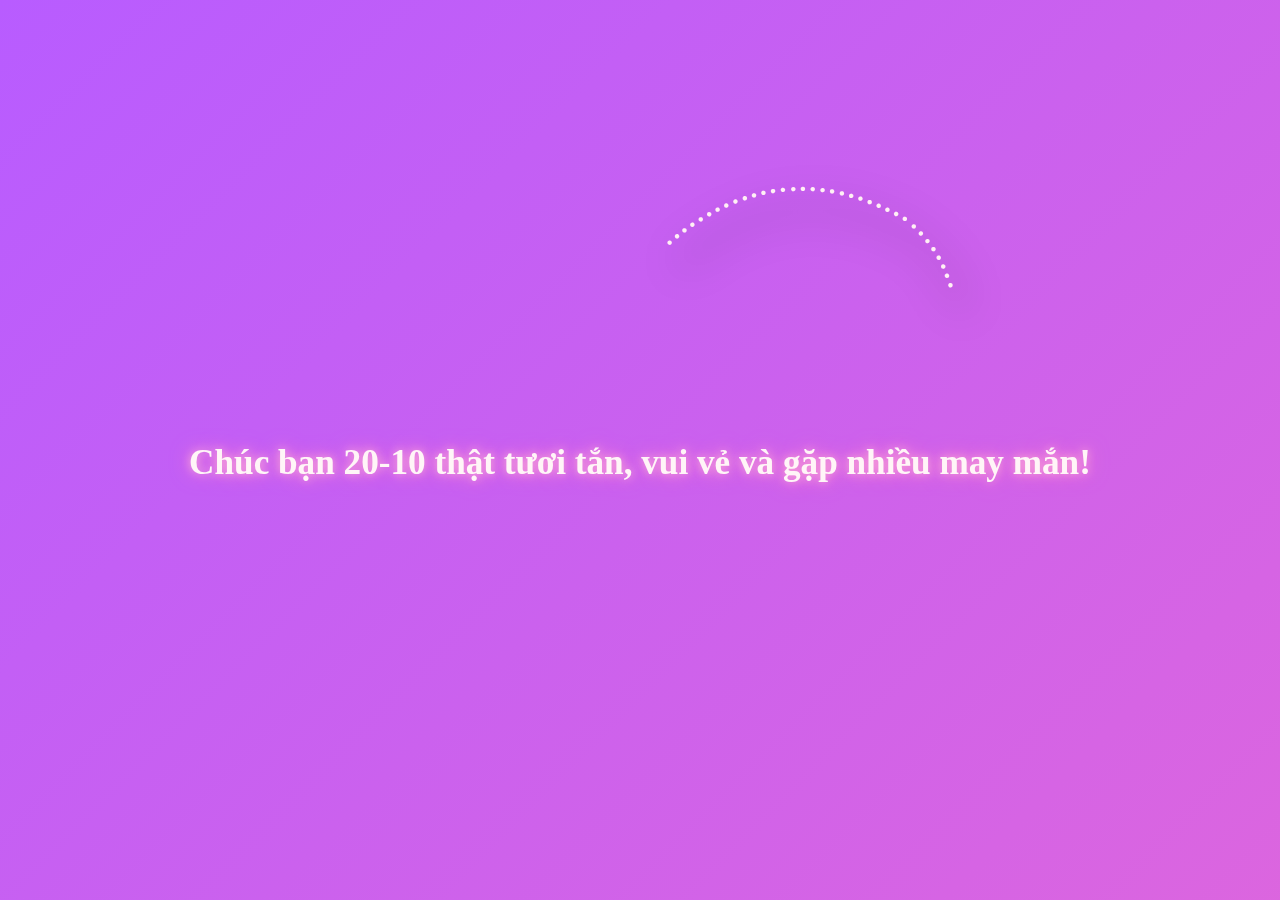
<file: index.html>
<!DOCTYPE html>
<html lang="vi">
<head>
  <meta charset="UTF-8" />
  <meta name="viewport" content="width=device-width, initial-scale=1.0" />
  <title>Happy Women's Day - From Phu Tin </title>
  <link rel="stylesheet" href="style.css" />
</head>
<body>
  <div class="heart-container"></div>
  <svg id="theSvg" viewBox="-120 -30 240 180" xml:space="preserve">
    <defs>
      <filter id="f" filterUnits="userSpaceOnUse" x="-120" y="-30" width="150%" height="150%">
        <feGaussianBlur in="SourceAlpha" stdDeviation="5" result="blur"></feGaussianBlur>
        <feOffset in="blur" dx="3" dy="5" result="shadow"></feOffset>
        <feFlood flood-color="rgba(3,0,0,1)" result="color" />
        <feComposite in="color" in2="shadow" operator="in" />
        <feComposite in="SourceGraphic" />
      </filter>

      <path id="shape"
        d="M 0 21.054 C 0 21.054 25 -16 63 6 C 93.249 29.888 61 97 0 137 C -63 98 -93.249 29.888 -63 8 C -24.618 -15.165 0 21.054 0 21.054 z" />
      <path id="partialPath" />
    </defs>

    <text dy="-2" filter="url(#f)">
      <textPath xlink:href="#partialPath" startOffset="12">
        ............................................................Happy Women's Day.............................................................From Phu Tin..............................................................
      </textPath>
    </text>
    <use id="useThePath" xlink:href="#partialPath" stroke="white" stroke-width=".5" stroke-opacity=".5"
      fill="none" style="display:none;" />
  </svg>
  <h1 class="wish-text">
    Chúc bạn 20-10 thật tươi tắn, vui vẻ và gặp nhiều may mắn!
  </h1>

  <script src="script.js"></script>
</body>
</html>
</file>
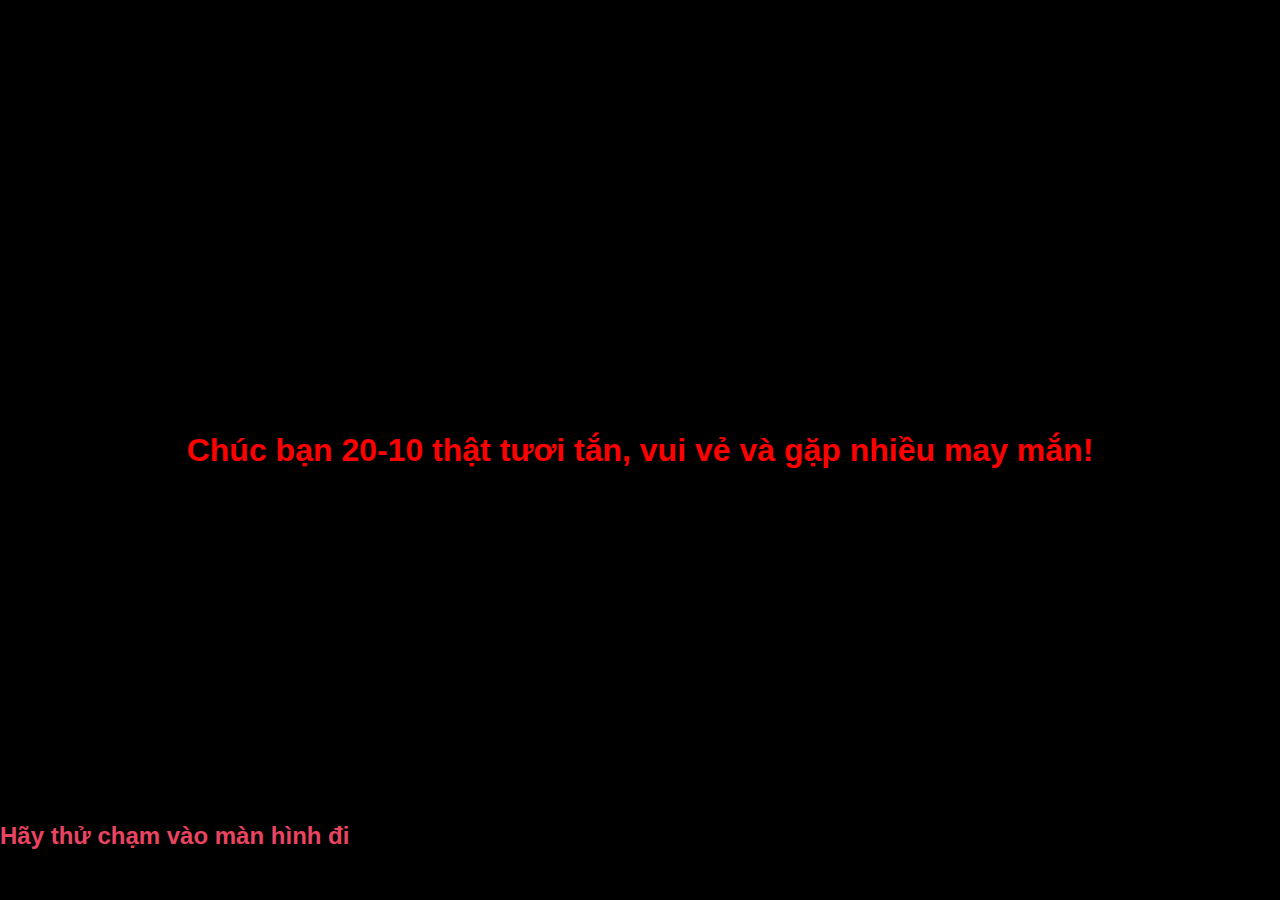
<file: Love.html>
<!LOVE html>
<html lang="vi">
<head>
    <meta charset="UTF-8">
    <meta name="viewport" content="width=device-width, initial-scale=1.0">
    <title>Hiệu Ứng Cải Thiện</title>
    <style>
        /* --- Cài đặt chung --- */
        body {
            background-color: #000000;
            color: Red;
            font-family: Arial, sans-serif;
            height: 100vh;
            width: 100vw;
            margin: 0;
            overflow: hidden;
            display: flex;
            justify-content: center;
            align-items: center;
            position: relative;
        }

        h1 {
            pointer-events: none;
            z-index: 10;
        }

        /* --- HIỆU ỨNG CHỮ CHẠY --- */
        .moving-text-container {
            position: absolute;
            bottom: 50px;
            width: 100%;
            overflow: hidden;
            white-space: nowrap;
        }

        .moving-text {
            font-size: 24px;
            color: #e94560;
            font-weight: bold;
            animation: marquee 15s linear infinite;
        }

        @keyframes marquee {
            0%   { transform: translateX(100%); }
            100% { transform: translateX(-100%); }
        }

        /* --- HIỆU ỨNG TIM RƠI --- */
        .heart-container {
            position: absolute;
            top: 0;
            left: 0;
            width: 100%;
            height: 100%;
            overflow: hidden;
            z-index: -1;
        }

        .heart {
            position: absolute;
            top: -50px;
            font-size: 20px;
            color: red;
            animation: fall 10s linear infinite;
        }

        @keyframes fall {
            0% {
                transform: translateY(0) rotate(0deg);
                opacity: 1;
            }
            100% {
                transform: translateY(100vh) rotate(360deg);
                opacity: 0;
            }
        }

        /* */
        .heart-particle {
            position: absolute;
            font-size: 20px;
            color: #e94560;
            pointer-events: none;

            animation: radiate 1.2s cubic-bezier(0.1, 0.7, 0.5, 1) forwards;
            
            z-index: 5;
        }

        @keyframes radiate {
            
            0% {
                transform: translate(0, 0) scale(1);
                opacity: 1;
            }
            
            
            100% {
                transform: translate(var(--end-x), var(--end-y)) scale(0.3);
                opacity: 0;
            }
        }
    </style>
</head>
<body>

    <div class="heart-container"></div>

    <h1>Chúc bạn 20-10 thật tươi tắn, vui vẻ và gặp nhiều may mắn!</h1>

    <div class="moving-text-container">
        <div class="moving-text">
            Hãy thử chạm vào màn hình đi
        </div>
    </div>

    <script>
        
        
        const heartContainer = document.querySelector('.heart-container');

        function createHeart() {
            const heart = document.createElement('div');
            heart.classList.add('heart');
            heart.innerText = '❤️';
            
            heart.style.left = Math.random() * 100 + 'vw';
            heart.style.animationDuration = (Math.random() * 5 + 5) + 's';
            heart.style.fontSize = (Math.random() * 10 + 10) + 'px';
            heart.style.animationDelay = (Math.random() * 3) + 's';

            heartContainer.appendChild(heart);

            setTimeout(() => {
                heart.remove();
            }, 10000);
        }

        setInterval(createHeart, 300);

        

        document.body.addEventListener('click', function(event) {
            let clickX = event.clientX;
            let clickY = event.clientY;

            
            for (let i = 0; i < 10; i++) {
                createHeartParticle(clickX, clickY);
            }
        });

        function createHeartParticle(x, y) {
            const heart = document.createElement('div');
            heart.classList.add('heart-particle');
            heart.innerHTML = '💖';
            
            heart.style.left = (x - 10) + 'px';
            heart.style.top = (y - 10) + 'px';

            
            let randomX = (Math.random() - 0.5) * 200;
            let randomY = (Math.random() - 0.5) * 200;

            heart.style.setProperty('--end-x', randomX + 'px');
            heart.style.setProperty('--end-y', randomY + 'px');

            document.body.appendChild(heart);

            
            setTimeout(() => {
                heart.remove();
            }, 1200);
        }

    </script>

</body>
</html>
</file>
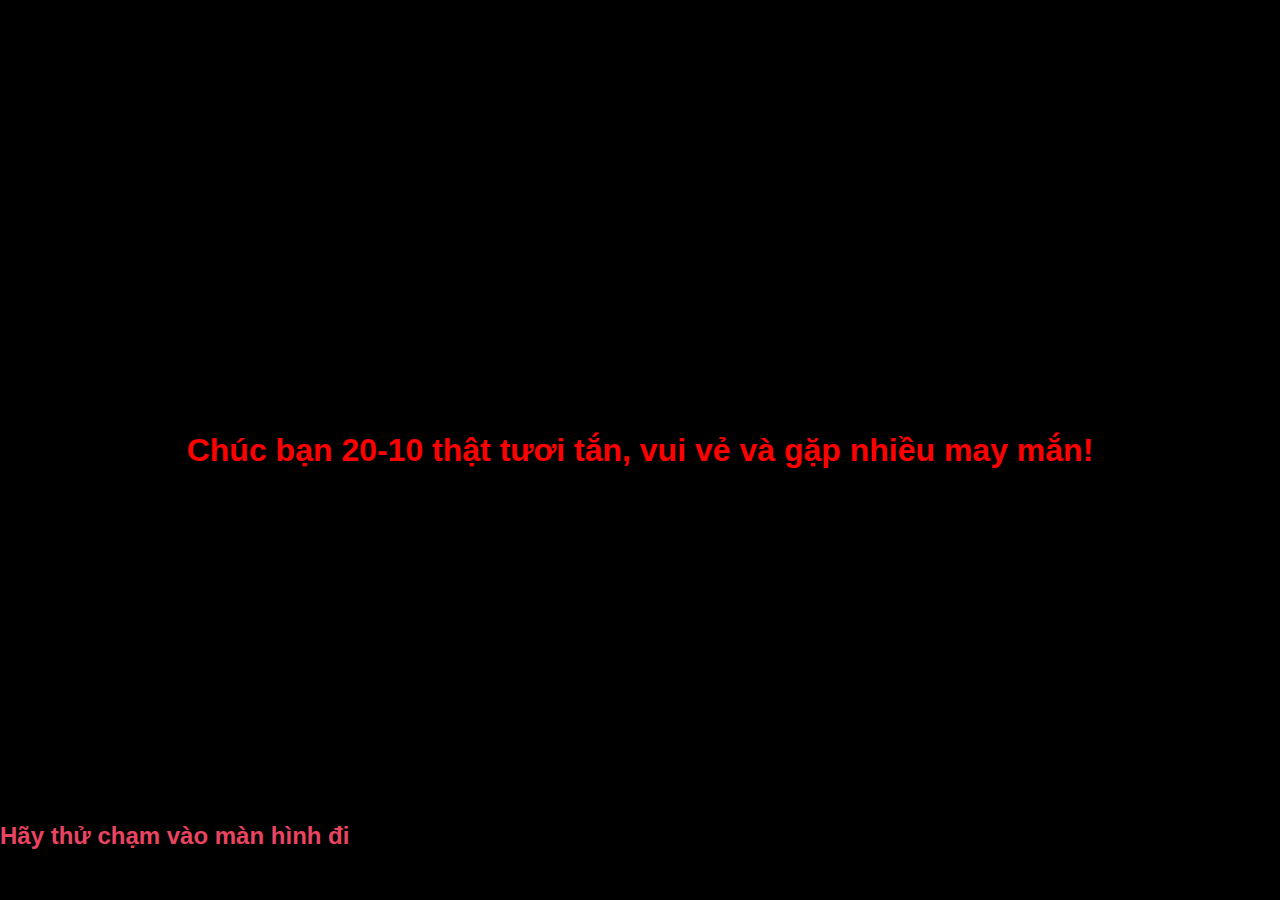
<file: Mau_cu.html>
<!LOVE html>
<html lang="vi">
<head>
    <meta charset="UTF-8">
    <meta name="viewport" content="width=device-width, initial-scale=1.0">
    <title>Hiệu Ứng Cải Thiện</title>
    <style>
        /* --- Cài đặt chung --- */
        body {
            background-color: #000000;
            color: Red;
            font-family: Arial, sans-serif;
            height: 100vh;
            width: 100vw;
            margin: 0;
            overflow: hidden;
            display: flex;
            justify-content: center;
            align-items: center;
            position: relative;
        }

        h1 {
            pointer-events: none;
            z-index: 10;
        }

        /* --- HIỆU ỨNG CHỮ CHẠY --- */
        .moving-text-container {
            position: absolute;
            bottom: 50px;
            width: 100%;
            overflow: hidden;
            white-space: nowrap;
        }

        .moving-text {
            font-size: 24px;
            color: #e94560;
            font-weight: bold;
            animation: marquee 15s linear infinite;
        }

        @keyframes marquee {
            0%   { transform: translateX(100%); }
            100% { transform: translateX(-100%); }
        }

        /* --- HIỆU ỨNG TIM RƠI --- */
        .heart-container {
            position: absolute;
            top: 0;
            left: 0;
            width: 100%;
            height: 100%;
            overflow: hidden;
            z-index: -1;
        }

        .heart {
            position: absolute;
            top: -50px;
            font-size: 20px;
            color: red;
            animation: fall 10s linear infinite;
        }

        @keyframes fall {
            0% {
                transform: translateY(0) rotate(0deg);
                opacity: 1;
            }
            100% {
                transform: translateY(100vh) rotate(360deg);
                opacity: 0;
            }
        }

        /* */
        .heart-particle {
            position: absolute;
            font-size: 20px;
            color: #e94560;
            pointer-events: none;

            animation: radiate 1.2s cubic-bezier(0.1, 0.7, 0.5, 1) forwards;
            
            z-index: 5;
        }

        @keyframes radiate {
            
            0% {
                transform: translate(0, 0) scale(1);
                opacity: 1;
            }
            
            
            100% {
                transform: translate(var(--end-x), var(--end-y)) scale(0.3);
                opacity: 0;
            }
        }
    </style>
</head>
<body>

    <div class="heart-container"></div>

    <h1>Chúc bạn 20-10 thật tươi tắn, vui vẻ và gặp nhiều may mắn!</h1>

    <div class="moving-text-container">
        <div class="moving-text">
            Hãy thử chạm vào màn hình đi
        </div>
    </div>

    <script>
        
        
        const heartContainer = document.querySelector('.heart-container');

        function createHeart() {
            const heart = document.createElement('div');
            heart.classList.add('heart');
            heart.innerText = '❤️';
            
            heart.style.left = Math.random() * 100 + 'vw';
            heart.style.animationDuration = (Math.random() * 5 + 5) + 's';
            heart.style.fontSize = (Math.random() * 10 + 10) + 'px';
            heart.style.animationDelay = (Math.random() * 3) + 's';

            heartContainer.appendChild(heart);

            setTimeout(() => {
                heart.remove();
            }, 10000);
        }

        setInterval(createHeart, 300);

        

        document.body.addEventListener('click', function(event) {
            let clickX = event.clientX;
            let clickY = event.clientY;

            
            for (let i = 0; i < 10; i++) {
                createHeartParticle(clickX, clickY);
            }
        });

        function createHeartParticle(x, y) {
            const heart = document.createElement('div');
            heart.classList.add('heart-particle');
            heart.innerHTML = '💖';
            
            heart.style.left = (x - 10) + 'px';
            heart.style.top = (y - 10) + 'px';

            
            let randomX = (Math.random() - 0.5) * 200;
            let randomY = (Math.random() - 0.5) * 200;

            heart.style.setProperty('--end-x', randomX + 'px');
            heart.style.setProperty('--end-y', randomY + 'px');

            document.body.appendChild(heart);

            
            setTimeout(() => {
                heart.remove();
            }, 1200);
        }

    </script>

</body>
</html>
</file>
<file: style.css>
body {
  margin: 0;
  height: 100vh;
  width: 100vw;
  overflow: hidden;
  background: linear-gradient(135deg, #b85cff, #ff6fbf, #ffd1e6);
  background-size: 400% 400%;
  animation: gradientFlow 10s ease infinite;
  display: flex;
  justify-content: center;
  align-items: center;
  flex-direction: column;
}

@keyframes gradientFlow {
  0% { background-position: 0% 50%; }
  50% { background-position: 100% 50%; }
  100% { background-position: 0% 50%; }
}

h1.wish-text {
  font-family: "Brush Script MT", cursive;
  color: #fff5f7;
  font-size: 2.2rem;
  text-shadow: 0 0 10px #ffb1d8, 0 0 20px #ff77c5;
  z-index: 10;
  text-align: center;
  margin-top: 50px;
  animation: fadeIn 4s ease forwards;
}

@keyframes fadeIn {
  0% { opacity: 0; transform: translateY(40px); }
  100% { opacity: 1; transform: translateY(0); }
}

#theSvg {
  width: 110vmin;
  display: block;
  position: absolute;
  margin: auto;
  top: 0;
  bottom: 0;
  left: 0;
  right: 0;
  z-index: 2;
}

text {
  fill: #fff0f4;
  font-family: consolas;
  font-size: 9px;
}

.heart-container {
  position: fixed;
  top: 0;
  left: 0;
  width: 100%;
  height: 100%;
  overflow: hidden;
  z-index: 0;
}

.heart {
  position: absolute;
  top: -50px;
  color: #ff2f75;
  font-size: 16px;
  animation: fall 10s linear infinite;
}

@keyframes fall {
  0% { transform: translateY(0) rotate(0deg); opacity: 1; }
  100% { transform: translateY(100vh) rotate(360deg); opacity: 0; }
}

.heart-particle {
  position: absolute;
  font-size: 20px;
  color: #ff96c0;
  pointer-events: none;
  animation: radiate 1.2s cubic-bezier(0.1, 0.7, 0.5, 1) forwards;
  z-index: 5;
}

@keyframes radiate {
  0% { transform: translate(0, 0) scale(1); opacity: 1; }
  100% { transform: translate(var(--end-x), var(--end-y)) scale(0.3); opacity: 0; }
}
</file>
